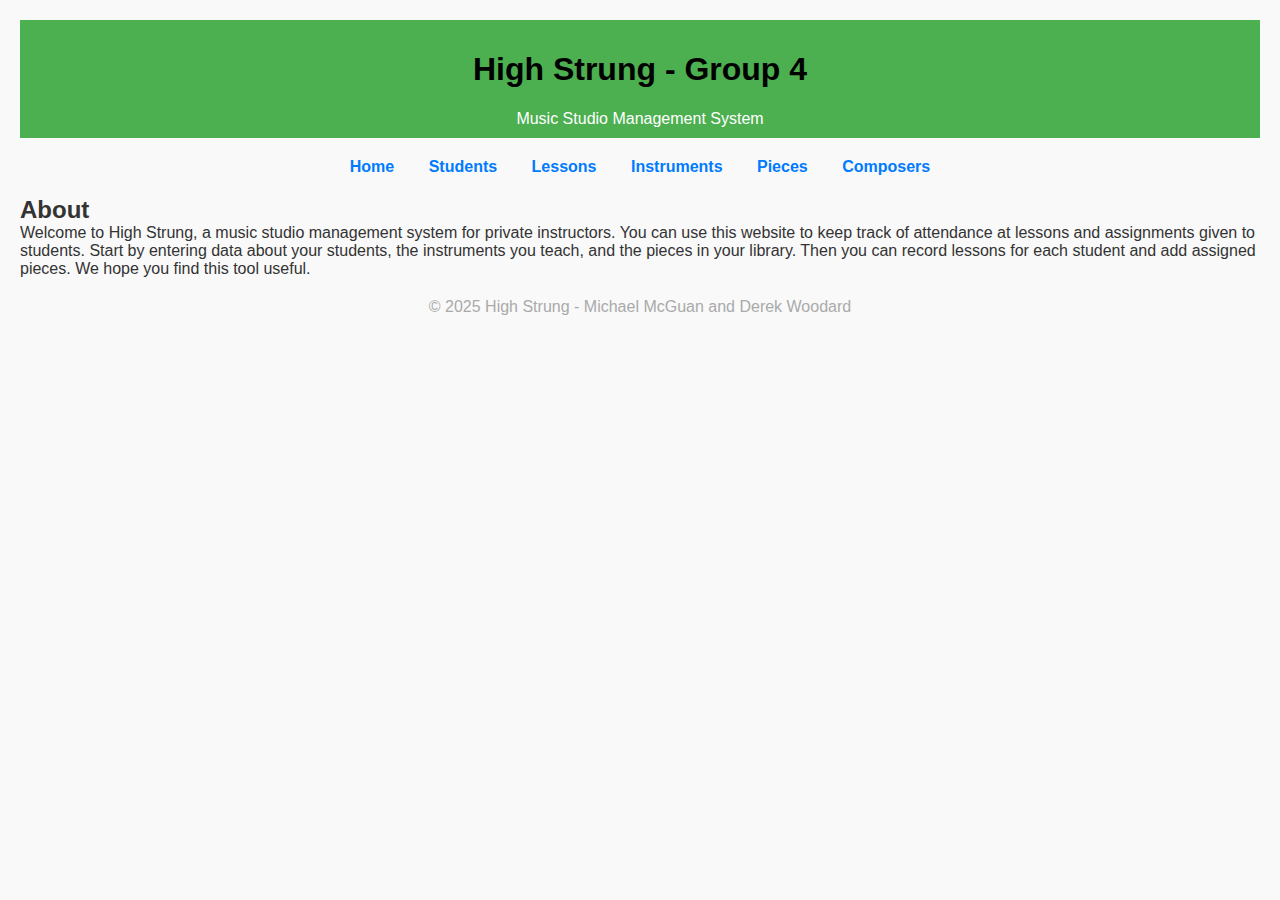
<file: index.html>
<!DOCTYPE html>
<html lang="en">

<head>
    <link href="main.css" rel="stylesheet" />
    <meta charset="UTF-8">
    <meta name="viewport" content="width=device-width, initial-scale=1.0">
    <title>High Strung</title>
</head>

<body>

    <header>
        <h1>High Strung - Group 4</h1>
        <p>Music Studio Management System</p>
    </header>

    <nav class="main-nav">
        <a href="index.html">Home</a>
        <a href="students.html">Students</a>
        <a href="lessons.html">Lessons</a>
        <a href="instruments.html">Instruments</a>
        <a href="pieces.html">Pieces</a>
        <a href="composers.html">Composers</a>
    </nav>

    <main>
        <section>
            <h2>About</h2>
            <article>
                <p>
                    Welcome to High Strung, a music studio management system for private instructors. You can use this website to keep track of attendance at lessons and assignments given to students. Start by entering data about your students, the instruments you teach, and the pieces in your library. Then you can record lessons for each student and add assigned pieces. We hope you find this tool useful.
                </p>
            </article>
        </section>
    </main>

    <footer>
        <p>&copy; 2025 High Strung - Michael McGuan and Derek Woodard</p>
    </footer>
    
</body>
</html>
</file>
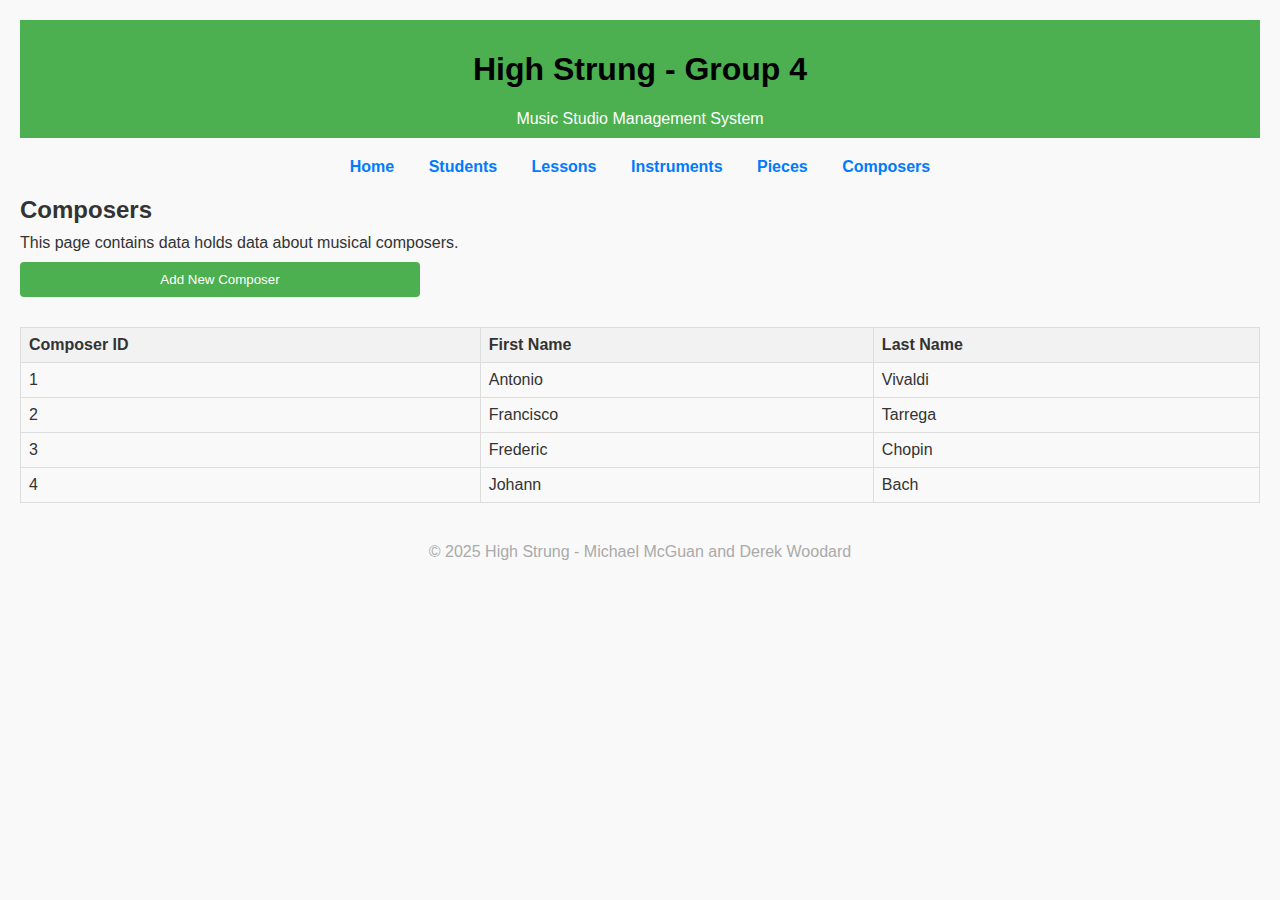
<file: composers.html>
<!DOCTYPE html>
<html lang="en">

<head>
    <link href="main.css" rel="stylesheet" />
    <meta charset="UTF-8">
    <meta name="viewport" content="width=device-width, initial-scale=1.0">
    <title>High Strung</title>
</head>

<body>

    <header>
        <h1>High Strung - Group 4</h1>
        <p>Music Studio Management System</p>
    </header>

    <nav class="main-nav">
        <a href="index.html">Home</a>
        <a href="students.html">Students</a>
        <a href="lessons.html">Lessons</a>
        <a href="instruments.html">Instruments</a>
        <a href="pieces.html">Pieces</a>
        <a href="composers.html">Composers</a>
    </nav>
<main>
    <section>
    <h2>Composers</h2>
        <p class="mbmt-10">This page contains data holds data about musical composers.</p>

        <div class="add-composer">
            <button class="add-composer-button">Add New Composer</button>
        </div>
        
        <table class="composer-table">
            <thead>
                <tr>
                    <th>Composer ID</th> 
                    <th>First Name</th>
                    <th>Last Name</th>
                </tr>
            </thead>
            <tbody>
                <tr>
                    <td>1</td>
                    <td>Antonio</td>
                    <td>Vivaldi</td>
                </tr>

                <tr>
                    <td>2</td>
                    <td>Francisco</td>
                    <td>Tarrega</td>
                </tr>

                <tr>
                    <td>3</td>
                    <td>Frederic</td>
                    <td>Chopin</td>
                </tr>

                <tr>
                    <td>4</td>
                    <td>Johann</td>
                    <td>Bach</td>
                </tr>

                <!--{products.map((product, index) => (
                    <ProductRow key={index} product={product} />
            ))} -->
            </tbody>
        </table>
    </section>

    <section class="center-form">
        <div class="add-form form-layout" style="display: none;">
            <form id="add-form">
                <h3 class="mbmt-10 form-title-decorator">Add New Composer</h3>
                <div class="form-row">
                    <label for="composerFirstName">Composer First Name:</label>
                    <input type="text" id="composerFirstName" name="composerFirstName" required>

                    <label for="composerFirstName">Composer Last Name:</label>
                    <input type="text" id="composerLastName" name="composerLastName" required>

                    <button type="button" id="add-submit-button">Submit</button>
                    <button type="button" id="add-cancel-button">Cancel</button>
                </div>
            </form>
        </div>
        
    </section>
</main>

<footer>
    <p>&copy; 2025 High Strung - Michael McGuan and Derek Woodard</p>
</footer>

<script src="app.js"></script>
<script src="composers.js"></script>

</body>
</html>
</file>
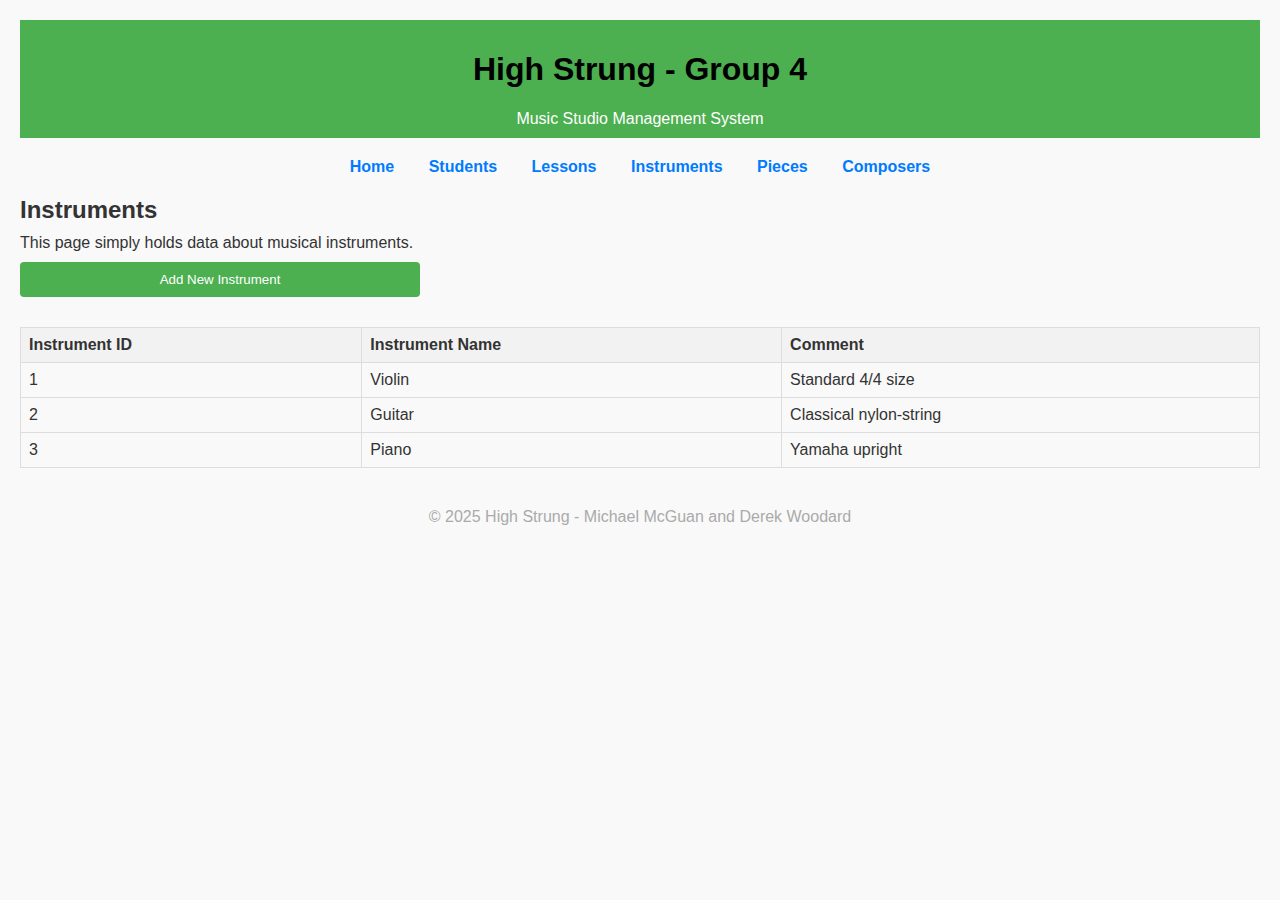
<file: instruments.html>
<!DOCTYPE html>
<html lang="en">

<head>
    <link href="main.css" rel="stylesheet" />
    <meta charset="UTF-8">
    <meta name="viewport" content="width=device-width, initial-scale=1.0">
    <title>High Strung</title>
</head>

<body>

    <header>
        <h1>High Strung - Group 4</h1>
        <p>Music Studio Management System</p>
    </header>

    <nav class="main-nav">
        <a href="index.html">Home</a>
        <a href="students.html">Students</a>
        <a href="lessons.html">Lessons</a>
        <a href="instruments.html">Instruments</a>
        <a href="pieces.html">Pieces</a>
        <a href="composers.html">Composers</a>
    </nav>

<main>
    <section>
    <h2>Instruments</h2>
        <p class="mbmt-10">This page simply holds data about musical instruments.</p>

        <div class="add-instrument">
            <button class="add-instrument-button">Add New Instrument</button>
        </div>
        
        <table class="instrument-table">
            <thead>
                <tr>
                    <th>Instrument ID</th>   <!--references ID but populates name --> 
                    <th>Instrument Name</th>
                    <th>Comment</th>
                </tr>
            </thead>
            <tbody>
                <tr>
                    <td>1</td>
                    <td>Violin</td>
                    <td>Standard 4/4 size</td>
                </tr>

                <tr>
                    <td>2</td>
                    <td>Guitar</td>
                    <td>Classical nylon-string</td>
                </tr>

                <tr>
                    <td>3</td>
                    <td>Piano</td>
                    <td>Yamaha upright</td>
                </tr>
                <!--{products.map((product, index) => (
                    <ProductRow key={index} product={product} />
            ))} -->
            </tbody>
        </table>
    </section>

    <section class="center-form">
        <div class="add-form form-layout" style="display: none;">
            <form id="add-form">
                <h3 class="mbmt-10 form-title-decorator">Add New Instrument</h3>
                <div class="form-row">
                    <label for="instrumentName">Instrument Name:</label>
                    <select id="instrument" name="instrument">
                        <option value="0" disabled selected></option>
                        <option value="1">Violin</option>
                        <option value="2">Guitar</option>
                        <option value="3">Piano</option>
                    </select>

                    <button type="button" id="add-submit-button">Submit</button>
                    <button type="button" id="add-cancel-button">Cancel</button>
                </div>

                <div class="form-row">
                    <label for="instrumentComment">Comment:</label>
                    <textarea id="instrumentComment" name="instrumentComment" rows="4" cols="300"></textarea>

                </div>

            </form>
        </div>
        
    </section>
</main>

<footer>
    <p>&copy; 2025 High Strung - Michael McGuan and Derek Woodard</p>
</footer>

<script src="app.js"></script>
<script src="instruments.js"></script>

</body>
</html>
</file>
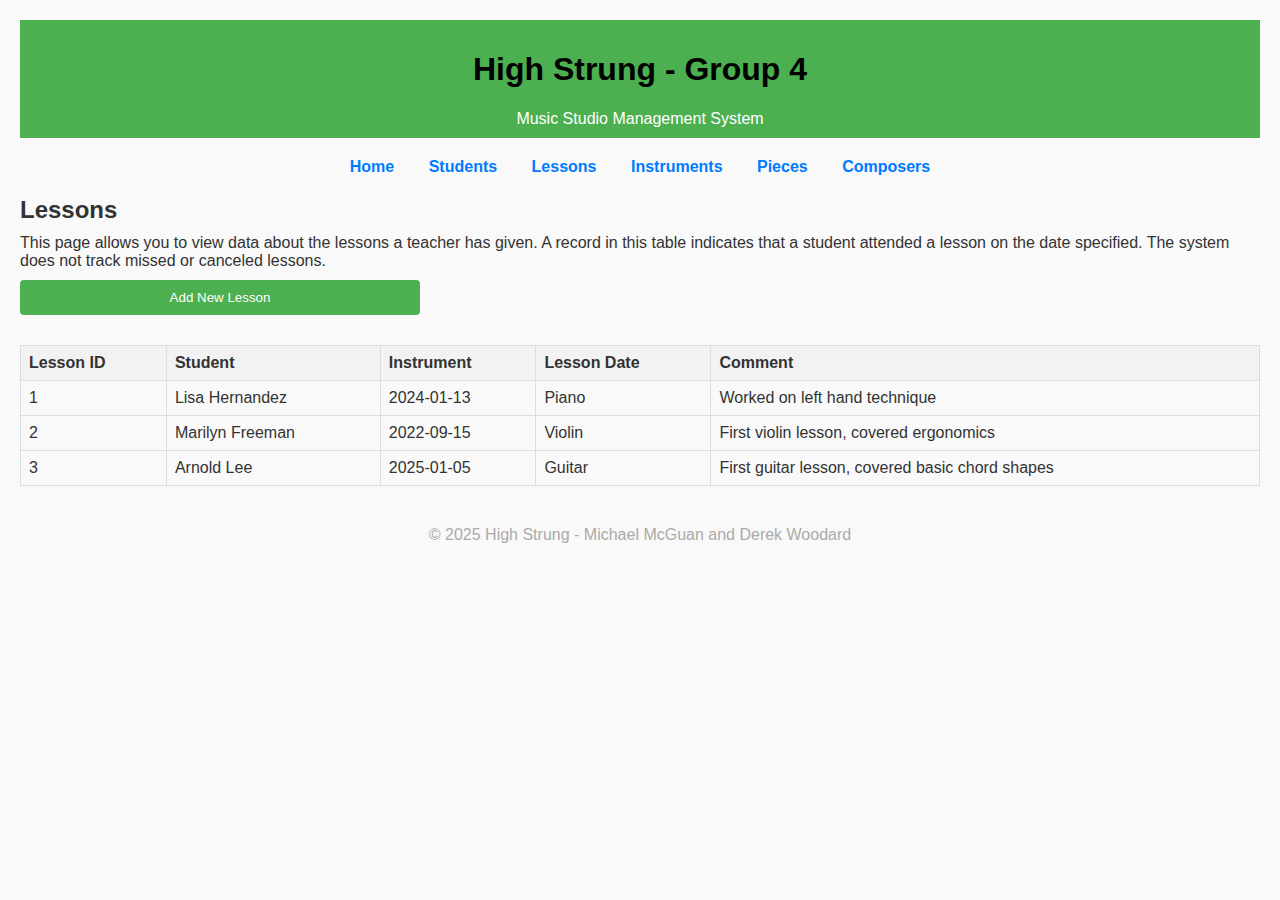
<file: lessons.html>
<!DOCTYPE html>
<html lang="en">

<head>
    <link href="main.css" rel="stylesheet" />
    <meta charset="UTF-8">
    <meta name="viewport" content="width=device-width, initial-scale=1.0">
    <title>High Strung</title>
</head>

<body>

    <header>
        <h1>High Strung - Group 4</h1>
        <p>Music Studio Management System</p>
    </header>

    <nav class="main-nav">
        <a href="index.html">Home</a>
        <a href="students.html">Students</a>
        <a href="lessons.html">Lessons</a>
        <a href="instruments.html">Instruments</a>
        <a href="pieces.html">Pieces</a>
        <a href="composers.html">Composers</a>
    </nav>

<main>
    <section>
    <h2>Lessons</h2>
        <p class="mbmt-10">This page allows you to view data about the lessons a teacher has given. A record in this table
            indicates that a student attended a lesson on the date specified. The system does not
            track missed or canceled lessons.</p>

        <div class="add-lesson">
            <button class="add-lesson-button">Add New Lesson</button>
        </div>
        
        <table class="lesson-table">
            <thead>
                <tr>
                    <th>Lesson ID</th>   <!--references ID but populates name --> 
                    <th>Student</th>
                    <th>Instrument</th>
                    <th>Lesson Date</th>
                    <th>Comment</th>
                </tr>
            </thead>
            <tbody>
                <tr>
                    <td>1</td>
                    <td>Lisa Hernandez</td>
                    <td>2024-01-13</td>
                    <td>Piano</td>
                    <td>Worked on left hand technique</td>
                </tr>

                <tr>
                    <td>2</td>
                    <td>Marilyn Freeman</td>
                    <td>2022-09-15</td>
                    <td>Violin</td>
                    <td>First violin lesson, covered ergonomics</td>
                </tr>

                <tr>
                    <td>3</td>
                    <td>Arnold Lee</td>
                    <td>2025-01-05</td>
                    <td>Guitar</td>
                    <td>First guitar lesson, covered basic chord shapes</td>
                </tr>
                <!--{products.map((product, index) => (
                    <ProductRow key={index} product={product} />
            ))} -->
            </tbody>
        </table>
    </section>

    <section class="center-form">
        <div class="add-form form-layout" style="display: none;">
            <form id="add-form">
                <h3 class="mbmt-10 form-title-decorator">Add New Lesson</h3>
                <div class="form-row">
                    <label for="student">Student:</label>
                    <select id="student" name="student">
                        <option value="0" disabled selected></option>
                        <option value="1">Lisa Hernandez</option>
                        <option value="2">Marilyn Freeman</option>
                        <option value="3">Arnold Lee</option>
                    </select>
                
                    <label for="instrument">Instrument:</label>
                    <select id="instrument" name="instrument">
                        <option value="0" disabled selected></option>
                        <option value="1">Piano</option>
                        <option value="2">Violin</option>
                        <option value="3">Guitar</option>
                    </select>

                    <label for="lessonDate">Lesson Date:</label>
                    <input type="date" id="lessonDate" name="lessonDate" required>
                </div>

                <div class="form-row">
                    <label for="lessonComment">Comment:</label>
                    <textarea id="lessonComment" name="lessonComment" rows="4" cols="300"></textarea>

                    <button type="button" id="add-submit-button">Submit</button>
                    <button type="button" id="add-cancel-button">Cancel</button>
                </div>

            </form>
        </div>
        
    </section>
</main>

<footer>
    <p>&copy; 2025 High Strung - Michael McGuan and Derek Woodard</p>
</footer>

<script src="app.js"></script>
<script src="lessons.js"></script>

</body>
</html>
</file>
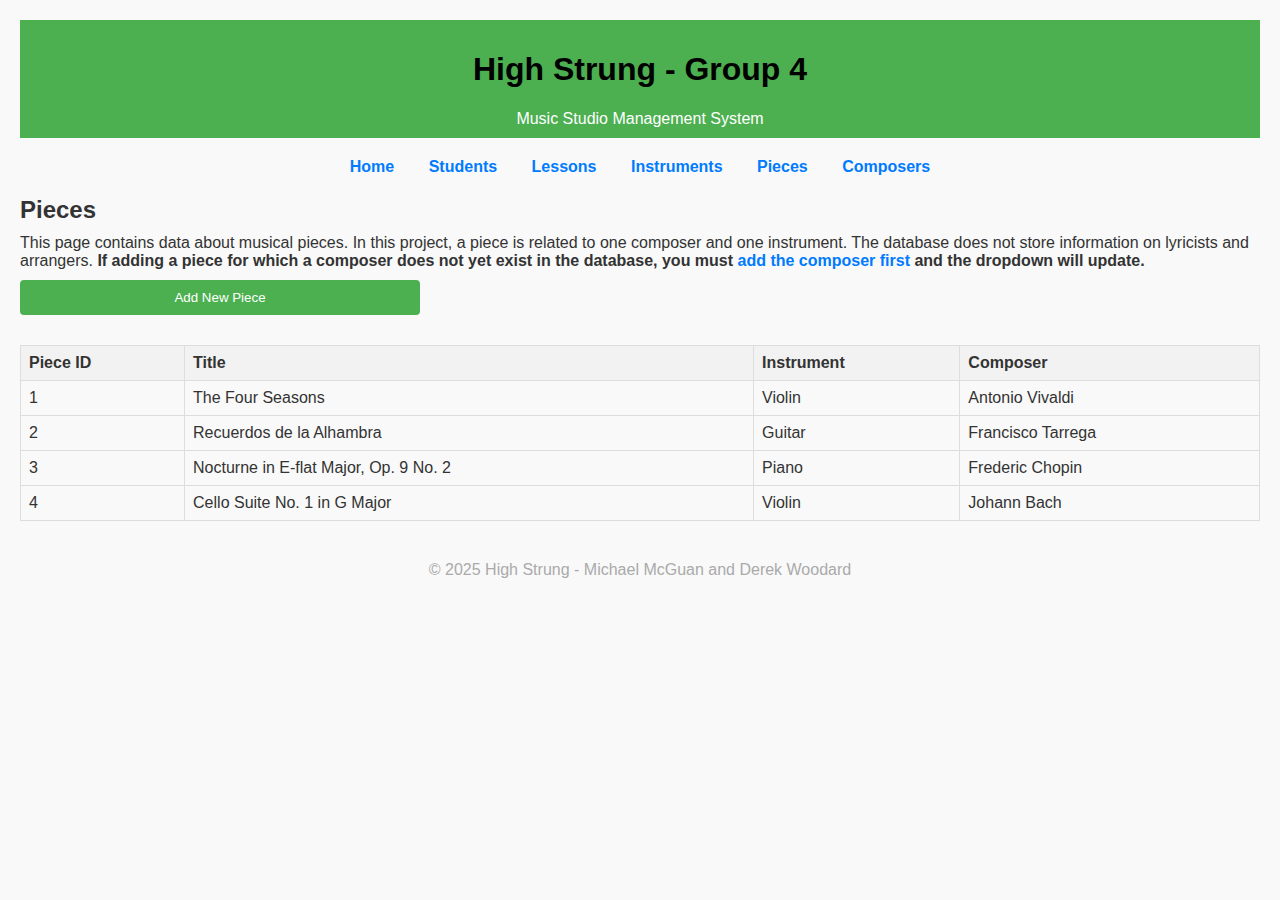
<file: pieces.html>
<!DOCTYPE html>
<html lang="en">

<head>
    <link href="main.css" rel="stylesheet" />
    <meta charset="UTF-8">
    <meta name="viewport" content="width=device-width, initial-scale=1.0">
    <title>High Strung</title>
</head>

<body>

    <header>
        <h1>High Strung - Group 4</h1>
        <p>Music Studio Management System</p>
    </header>

    <nav class="main-nav">
        <a href="index.html">Home</a>
        <a href="students.html">Students</a>
        <a href="lessons.html">Lessons</a>
        <a href="instruments.html">Instruments</a>
        <a href="pieces.html">Pieces</a>
        <a href="composers.html">Composers</a>
    </nav>

<main>
    <section>
    <h2>Pieces</h2>
        <p class="mbmt-10">This page contains data about musical pieces. In this project, a piece is related to one
            composer and one instrument. The database does not store information on lyricists and
            arrangers. <b>If adding a piece for which a composer does not yet exist in the database, you must 
            <a href="composers.html">add the composer first</a> and the dropdown will update.</b></p>

        <div class="add-piece">
            <button class="add-piece-button">Add New Piece</button>
        </div>
        
        <table class="piece-table">
            <thead>
                <tr>
                    <th>Piece ID</th>   <!--references ID but populates name --> 
                    <th>Title</th>
                    <th>Instrument</th>
                    <th>Composer</th>
                </tr>
            </thead>
            <tbody>
                <tr>
                    <td>1</td>
                    <td>The Four Seasons</td>
                    <td>Violin</td>
                    <td>Antonio Vivaldi</td>
                </tr>

                <tr>
                    <td>2</td>
                    <td>Recuerdos de la Alhambra</td>
                    <td>Guitar</td>
                    <td>Francisco Tarrega</td>
                </tr>

                <tr>
                    <td>3</td>
                    <td>Nocturne in E-flat Major, Op. 9 No. 2</td>
                    <td>Piano</td>
                    <td>Frederic Chopin</td>
                </tr>

                <tr>
                    <td>4</td>
                    <td>Cello Suite No. 1 in G Major</td>
                    <td>Violin</td>
                    <td>Johann Bach</td>
                </tr>

                <!--{products.map((product, index) => (
                    <ProductRow key={index} product={product} />
            ))} -->
            </tbody>
        </table>
    </section>

    <section class="center-form">
        <div class="add-form form-layout" style="display: none;">
            <form id="add-form">
                <h3 class="mbmt-10 form-title-decorator">Add New Piece</h3>
                <div class="form-row">
                    <label for="instrumentName">Instrument Name:</label>
                    <select id="instrument" name="instrument">
                        <option value="0" disabled selected></option>
                        <option value="1">Violin</option>
                        <option value="2">Guitar</option>
                        <option value="3">Piano</option>
                    </select>

                    <button type="button" id="add-submit-button">Submit</button>
                    <button type="button" id="add-cancel-button">Cancel</button>
                </div>

                <div class="form-row">
                    <label for="pieceName">Piece Title:</label>
                    <input type="text" id="pieceName" name="pieceName" required>

                    <label for="composerName">Composer Name:</label>
                    <select id="composer" name="composer">
                        <option value="0" disabled selected></option>
                        <option value="1">Antonio Vivaldi</option>
                        <option value="2">Francisco Tarrega</option>
                        <option value="3">Frederic Chopin</option>
                        <option value="4">Johann Bach</option>
                    </select>

                </div>

            </form>
        </div>
        
    </section>
</main>

<footer>
    <p>&copy; 2025 High Strung - Michael McGuan and Derek Woodard</p>
</footer>

<script src="app.js"></script>
<script src="pieces.js"></script>

</body>
</html>
</file>
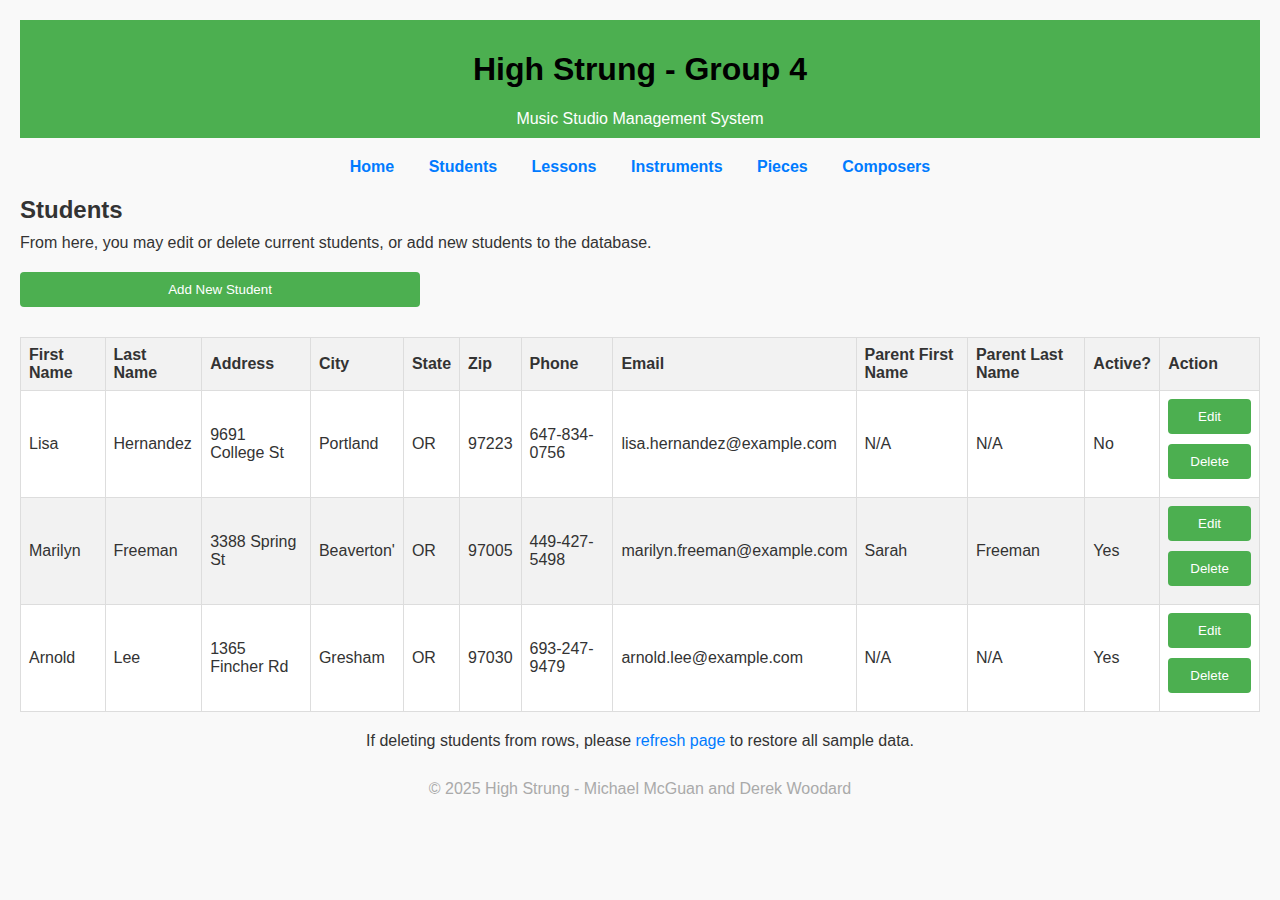
<file: students.html>
<!DOCTYPE html>
<html lang="en">

<head>
    <link href="main.css" rel="stylesheet" />
    <meta charset="UTF-8">
    <meta name="viewport" content="width=device-width, initial-scale=1.0">
    <title>High Strung</title>
</head>


<body>

    <header>
        <h1>High Strung - Group 4</h1>
        <p>Music Studio Management System</p>
    </header>

    <nav class="main-nav">
        <a href="index.html">Home</a>
        <a href="students.html">Students</a>
        <a href="lessons.html">Lessons</a>
        <a href="instruments.html">Instruments</a>
        <a href="pieces.html">Pieces</a>
        <a href="composers.html">Composers</a>
    </nav>

<!--
    <main>
        <section>
            <h2>About</h2>
            <article>
                <p>
                    Welcome to Every Good Boy, a music studio management system for private instructors. You can use this website to keep track of attendance at lessons and assignments given to students.  Start by entering data about your students, the instruments you teach, and the pieces in your library. Then you can record lessons for each student and add assigned pieces. We hope you find this tool useful.
                </p>
            </article>
        </section>

    </main>
-->
<main>
    <section>
    <h2>Students</h2>
        <p class="mbmt-10">From here, you may edit or delete current students, or add new students to the database.</p>

        <div class="add-student">
            <button class="add-student-button">Add New Student</button>
        </div>
        
        <table class="student-table">
            <thead>
                <tr>
                    <th>First Name</th>
                    <th>Last Name</th>
                    <th>Address</th>
                    <th>City</th>
                    <th>State</th>
                    <th>Zip</th>
                    <th>Phone</th>
                    <th>Email</th>
                    <th>Parent First Name</th>
                    <th>Parent Last Name</th>
                    <th>Active?</th>
                    <th>Action</th>
                </tr>
            </thead>
            <tbody>
                <tr>
                    <td>Lisa</td>
                    <td>Hernandez</td>
                    <td>9691 College St</td>
                    <td>Portland</td>
                    <td>OR</td>
                    <td>97223</td>
                    <td>647-834-0756</td>
                    <td>lisa.hernandez@example.com</td>
                    <td>N/A</td> <!--Will be NULL in database / Flask/Jinja implementation TBD-->
                    <td>N/A</td> <!--Will be NULL in database / Flask/Jinja implementation TBD-->
                    <td>No</td> <!--0 in database will be "No" for Active-->
                    <td>
                        <button class="edit-student-button">Edit</button>
                        <button class="delete-student-button">Delete</button>
                    </td>
                </tr>

                <tr>
                    <td>Marilyn</td>
                    <td>Freeman</td>
                    <td>3388 Spring St</td>
                    <td>Beaverton'</td>
                    <td>OR</td>
                    <td>97005</td>
                    <td>449-427-5498</td>
                    <td>marilyn.freeman@example.com</td>
                    <td>Sarah</td>
                    <td>Freeman</td>
                    <td>Yes</td> <!--DEFAULT or 1 in database will be "Yes" for Active-->
                    <td>
                        <button class="edit-student-button">Edit</button>
                        <button class="delete-student-button">Delete</button>
                    </td>
                </tr>

                <tr>
                    <td>Arnold</td>
                    <td>Lee</td>
                    <td>1365 Fincher Rd</td>
                    <td>Gresham</td>
                    <td>OR</td>
                    <td>97030</td>
                    <td>693-247-9479</td>
                    <td>arnold.lee@example.com</td>
                    <td>N/A</td> <!--Will be NULL in database / Flask/Jinja implementation TBD-->
                    <td>N/A</td> <!--Will be NULL in database / Flask/Jinja implementation TBD-->
                    <td>Yes</td> <!--DEFAULT or 1 in database will be "Yes" for Active-->
                    <td>
                        <button class="edit-student-button">Edit</button>
                        <button class="delete-student-button">Delete</button>
                    </td>
                </tr>

                <!--{products.map((product, index) => (
                    <ProductRow key={index} product={product} />
            ))} -->
            </tbody>
        </table>
    </section>

    <section class="mbmt-10 center-content">
        <p>If deleting students from rows, please <a href="students.html">refresh page</a> to restore all sample data.</p>
    </section>

    <section class="center-form">
        <div class="add-form form-layout" style="display: none;">
            <form id="add-form">
                <h3 class="mbmt-10 form-title-decorator">Add New Student</h3>
                    <div class="form-row">
                    <label for="firstName">First Name:</label>
                    <input type="text" id="firstName" name="firstName" required>
            
                    <label for="lastName">Last Name:</label>
                    <input type="text" id="lastName" name="lastName" required>
                </div>
                <div class="form-row">
                    <label for="address">Street Address:</label>
                    <input type="text" id="address" name="address">
            
                    <label for="city">City:</label>
                    <input type="text" id="city" name="city">
            
                    <label for="state">State:</label>
                    <input type="text" id="state" name="state" maxlength="2" style="width: 50px;">
            
                    <label for="zip">Zip:</label>
                    <input type="text" id="zip" name="zip" maxlength="10">
                </div>
                <div class="form-row">
                    <label for="phone">Phone Number:</label>
                    <input type="tel" id="phone" name="phone">
            
                    <label for="email">Email:</label>
                    <input type="email" id="email" name="email">
                </div>
                <div class="form-row">
                    <label for="parentFirstName">Parent First Name:</label>
                    <input type="text" id="parentFirstName" name="parentFirstName">
            
                    <label for="parentLastName">Parent Last Name:</label>
                    <input type="text" id="parentLastName" name="parentLastName">
                </div>
                <div class="form-row">
                    <label for="isActive">Active?</label>
                    <select id="isActive" name="isActive">
                        <option value="1">Yes</option>   <!--DEFAULT = 1 in database-->
                        <option value="0">No</option>
                    </select>
            
                    <button type="button" id="add-submit-button">Submit</button>
                    <button type="button" id="add-cancel-button">Cancel</button>
                </div>
            </form>
        </div>
        
    </section>

    <section class="center-form">
        <div class="edit-form form-layout" style="display: none;">
            <form id="edit-form">
                <h3 class="mbmt-10 form-title-decorator">Edit Student</h3>
                <div class="form-row">
                    <label for="editFirstName">First Name:</label>
                    <input type="text" id="editFirstName" name="firstName" required>
        
                    <label for="editLastName">Last Name:</label>
                    <input type="text" id="editLastName" name="lastName" required>
                </div>
                <div class="form-row">
                    <label for="editAddress">Street Address:</label>
                    <input type="text" id="editAddress" name="address">
            
                    <label for="editCity">City:</label>
                    <input type="text" id="editCity" name="city">

                    <label for="editState">State:</label>
                    <input type="text" id="editState" name="state" maxlength="2" style="width: 50px;">
                
                    <label for="editZip">Zip:</label>
                    <input type="text" id="editZip" name="zip" maxlength="10">
                </div>
                <div class="form-row">
                    <label for="editPhone">Phone Number:</label>
                    <input type="tel" id="editPhone" name="phone">
            
                    <label for="editEmail">Email:</label>
                    <input type="email" id="editEmail" name="email">
                </div>
                <div class="form-row">
                    <label for="editParentFirstName">Parent First Name:</label>
                    <input type="text" id="editParentFirstName" name="parentFirstName">
            
                    <label for="editParentLastName">Parent Last Name:</label>
                    <input type="text" id="editParentLastName" name="parentLastName">
                </div>
                <div class="form-row">
                    <label for="editIsActive">Active?</label>
                    <select id="editIsActive" name="isActive">
                        <option value="1">Yes</option>
                        <option value="0">No</option>
                    </select>
                
                    <button type="button" id ="edit-update-button">Submit</button>
                    <button type="button" id="edit-cancel-button">Cancel</button>
                </div>
            </form>
        </div>
        
    </section>

</main>

<footer>
    <p>&copy; 2025 High Strung - Michael McGuan and Derek Woodard</p>
</footer>

<script src="app.js"></script>

</body>
</html>
</file>
<file: main.css>
/* navigation and header stuff */
header {
  background-color: #4CAF50;
  color: white;
  padding: 10px 20px;
  text-align: center;
}

nav {
  font-family:'Trebuchet MS', 'Lucida Sans Unicode', 'Lucida Grande', 'Lucida Sans', Arial, sans-serif;
  margin: 20px 0;
  text-align: center;
}

nav a {
  margin: 0 15px;
  font-weight: bold;
}

nav a:hover {
  color: #333;
}


/* GENERAL */
body, h2, h3, p, table, th, td {
  margin: 0;
  padding: 0;
  box-sizing: border-box;
}

h1 {
  color: black;
}

body {
  font-family: 'Arial', sans-serif;
  background-color: #f9f9f9;
  color: #333;
  padding: 20px;
}

a {
  color: #007BFF;
  text-decoration: none;
}

a:hover {
  text-decoration: underline;
}

.center-content {
  text-align: center;
}


/* table stuff */
table {
  width: 100%;
  border-collapse: collapse;
  margin: 20px 0;
}

th, td {
  border: 1px solid #ddd;
  padding: 8px;
  text-align: left;
}

th {
  background-color: #f2f2f2;
}

tr:nth-child(even) {
  background-color: #f9f9f9;
}

tr:hover {
  background-color: #f1f1f1;
}

.student-table tr:nth-child(even) {
  background-color: #f2f2f2;   /* alternating row colors to make tables look better */
}

.student-table tr:nth-child(odd) {
  background-color: white;
}

.mbmt-10 { 
  margin-bottom: 10px;   /* this is a simple custom 10px top/bottom spacer class */
  margin-top: 10px;
}


/* form stuff */
form {
  margin: 20px 0;
}

label {
  display: block;
  margin-bottom: 8px;
  font-weight: bold;
}

input, select, button {
  padding: 10px;
  margin-bottom: 10px;
  width: 100%;
  max-width: 400px;
  border: 1px solid #ccc;
  border-radius: 4px;
}

button {
  background-color: #4CAF50;
  color: white;
  border: none;
  cursor: pointer;
}

button:hover {
  background-color: #45a049;
}

.form-title-decorator {
  font-size: larger;
  color: #ff0000;
  font-style: italic;
}

.add-student, .edit-student {
  margin-bottom: 20px;
  margin-top: 20px;
}

.add-button, .edit-button {
  display: block;
  max-width: 250px;
  width: 100%;
  padding: 10px 20px;
  background-color: #4CAF50;
  color: #ffffff;
  border: none;
  border-radius: 5px;
  text-align: center;
  cursor: pointer;
}

.add-student-button:hover, edit-student-button:hover {
  background-color: #45a049;
}

.center-form {
  display: flex;
  justify-content: center;
  align-items: center;
}

.form-layout {
  background-color: #f9f9f9;
  padding: 20px;
  border: 1px solid #cccccc;
  border-radius: 5px;
}

.add-form, .edit-form {
  width: 900px; 
  border: 1px solid #000000;
}

.form-row {
  display: flex;
  gap: 10px;
  margin-bottom: 15px;
}

.form-row label {
  flex: 1;
}


/* footer */
footer {
  text-align: center;
  margin-top: 20px;
  color: #aaa;
}
</file>
